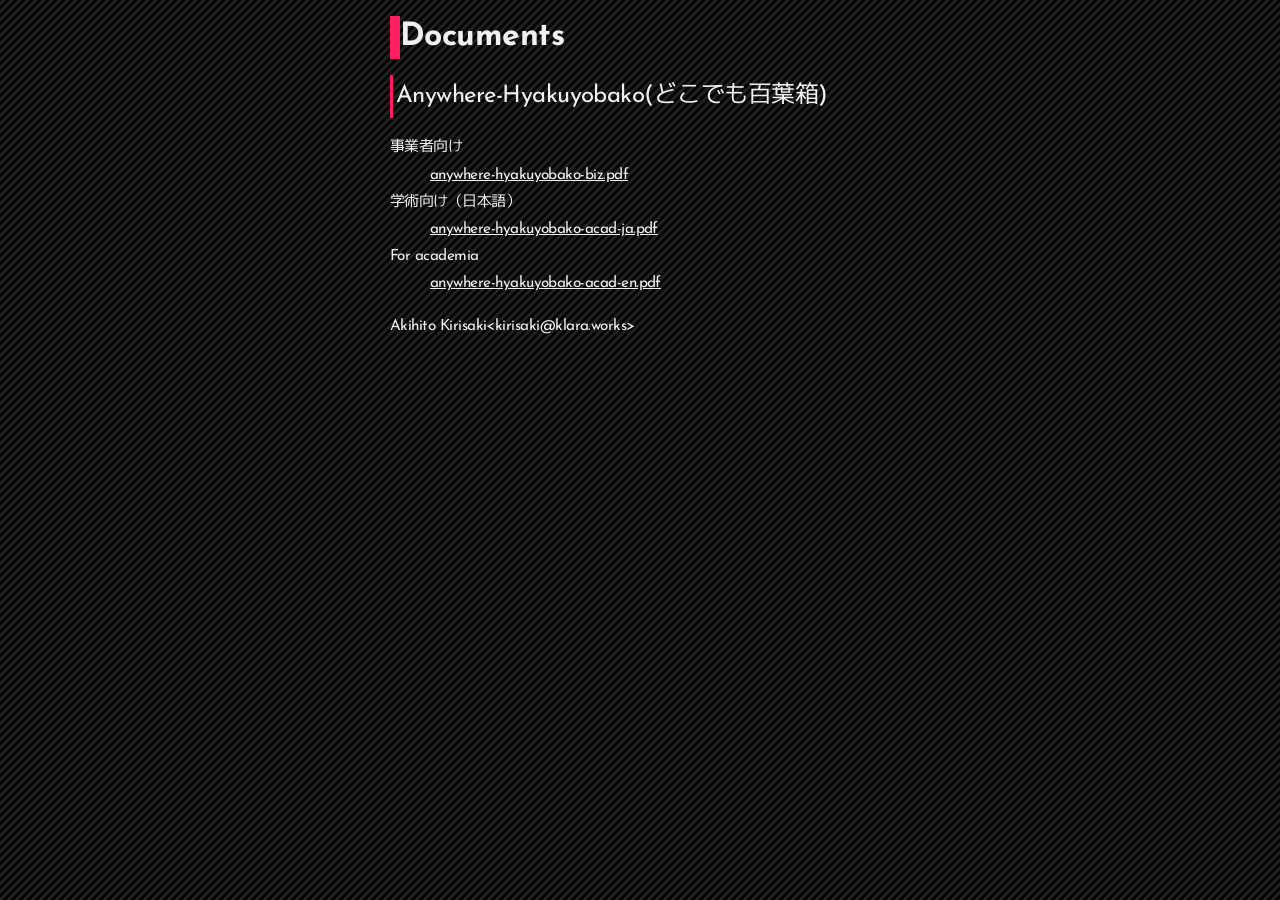
<file: index.html>
<!DOCTYPE html>
<html>

<head>
  <meta charset="utf-8">
  <meta name="viewport" content="width=device-width, initial-scale=1">
  <title>Documents - Tabstract Works</title>
  <meta name="description" content="Documents of Tabstract Works">
  <meta name="author" content="Akihito Kirisaki">
  <link href="https://fonts.googleapis.com/css2?family=Josefin+Sans:wght@400&display=swap" rel="stylesheet" />
  <link href="https://fonts.googleapis.com/css2?family=M+PLUS+1p&display=swap" rel="stylesheet" />
  <link rel="stylesheet" href="style.css">
  <meta property="og:title" content="Klara Works" />
  <meta property="og:site_name" content="Klara Works" />
  <meta property="og:description" content="Documents of Tabstract Works" />
  <meta property="og:url" content="https://tabstract-works.github.io/docs/" />
  <meta property="og:type" content="profile" />
</head>

<body>
  <div class="container">
    <main>
      <h1>Documents</h1>
      <h2>Anywhere-Hyakuyobako(どこでも百葉箱)</h2>
      <dl>
        <dt>事業者向け</dt>
        <dd><a href="/docs/anywhere-hyakuyobako-biz.pdf">anywhere-hyakuyobako-biz.pdf</a></dd>
        <dt>学術向け（日本語）</dt>
        <dd><a href="/docs/anywhere-hyakuyobako-acad-ja.pdf">anywhere-hyakuyobako-acad-ja.pdf</a></dd>
        <dt>For academia</dt>
        <dd><a href="/docs/anywhere-hyakuyobako-acad-en.pdf">anywhere-hyakuyobako-acad-en.pdf</a></dd>
      </dl>
    </main>
    <footer>
      Akihito Kirisaki&lt;kirisaki@klara.works&gt;
    </footer>
  </div>
</body>

</html>
</file>
<file: style.css>
:root {
  --black: #000;
  --dark: #222;
  --gray: #888;
  --white: #f0f0f0;
  --pink: #fc2063;
  --peach: #fd5185;
  --clear-black: rgba(0, 0, 0, 0.5);
}

:root {
  --ease: 0.2s;
}

body {
  background-color: var(--dark);
  background-image: url('back.svg');
  color: var(--white);
  font-size: 11.5pt;
  font-family: 'Josefin Sans', 'M PLUS 1p', sans-serif;
  letter-spacing: -0.4pt;
  line-height: 1.7rem;
}

.container {
  width: 500px;
  margin: auto;
}

main h1 {
  font-weight: 700;
  font-size: 2rem;
  border: 0 solid var(--pink);
  border-left-width: 10px;
  padding: 0.5rem 0;
  margin: 1rem 0;
}

main h2 {
  font-size: 1.5rem;
  font-weight: 400;
  border: 0 solid var(--pink);
  border-left-width: 3px;
  padding: 0.5rem 3px;
  margin: 1rem 0;
}

main h3 {
  font-size: 1.2rem;
  font-weight: 400;
  border: 0 solid var(--pink);
  border-left-width: 1px;
  padding: 0.2rem 3px;
  margin: 1rem 0;
}

main pre {
  padding: 1rem
}

main blockquote {
  margin: 1rem 2rem;
  padding: 0.5rem;
  border: 0 solid var(--gray);
  border-left-width: 5px;
}

body,
main,
div,
p {
  margin: 0;
  padding: 0;
  box-sizing: border-box;
}

p {
  padding: 0 0 1rem;
}

a {
  color: var(--white);
  transition: var(--ease);
}

a:hover {
  color: var(--dark);
  background-color: var(--white);
}

:root[data-theme="light"] main a {
  color: var(--dark);
}

p {
  text-indent: 1rem;
}

.img {
  float: right;
}

@media screen and (max-width: 480px) {
  body {
    font-size: 10pt;
  }

  .img {
    float: none;
    display: block;
    margin: auto;
    text-align: center;
  }


  :root[data-theme="light"] main a:hover {
    color: var(--white);
    background-color: var(--dark);
  }
}
</file>
